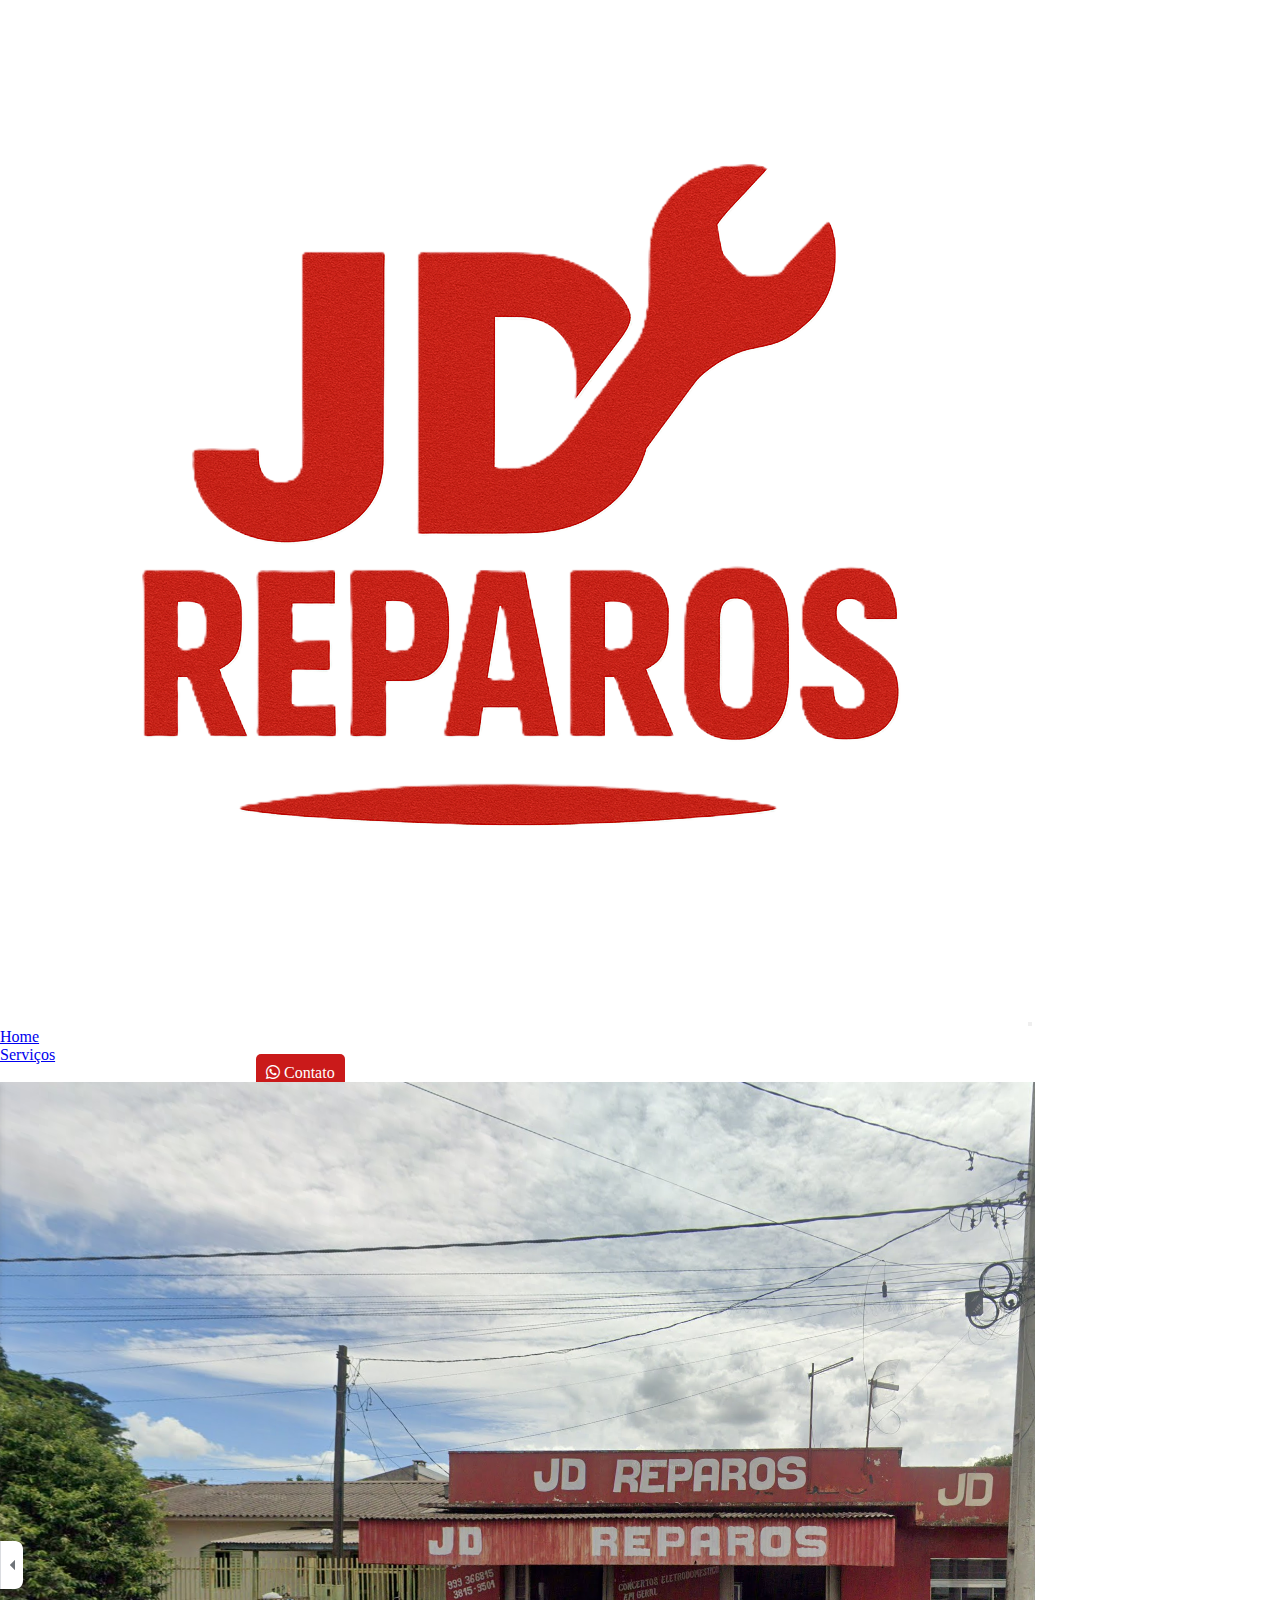
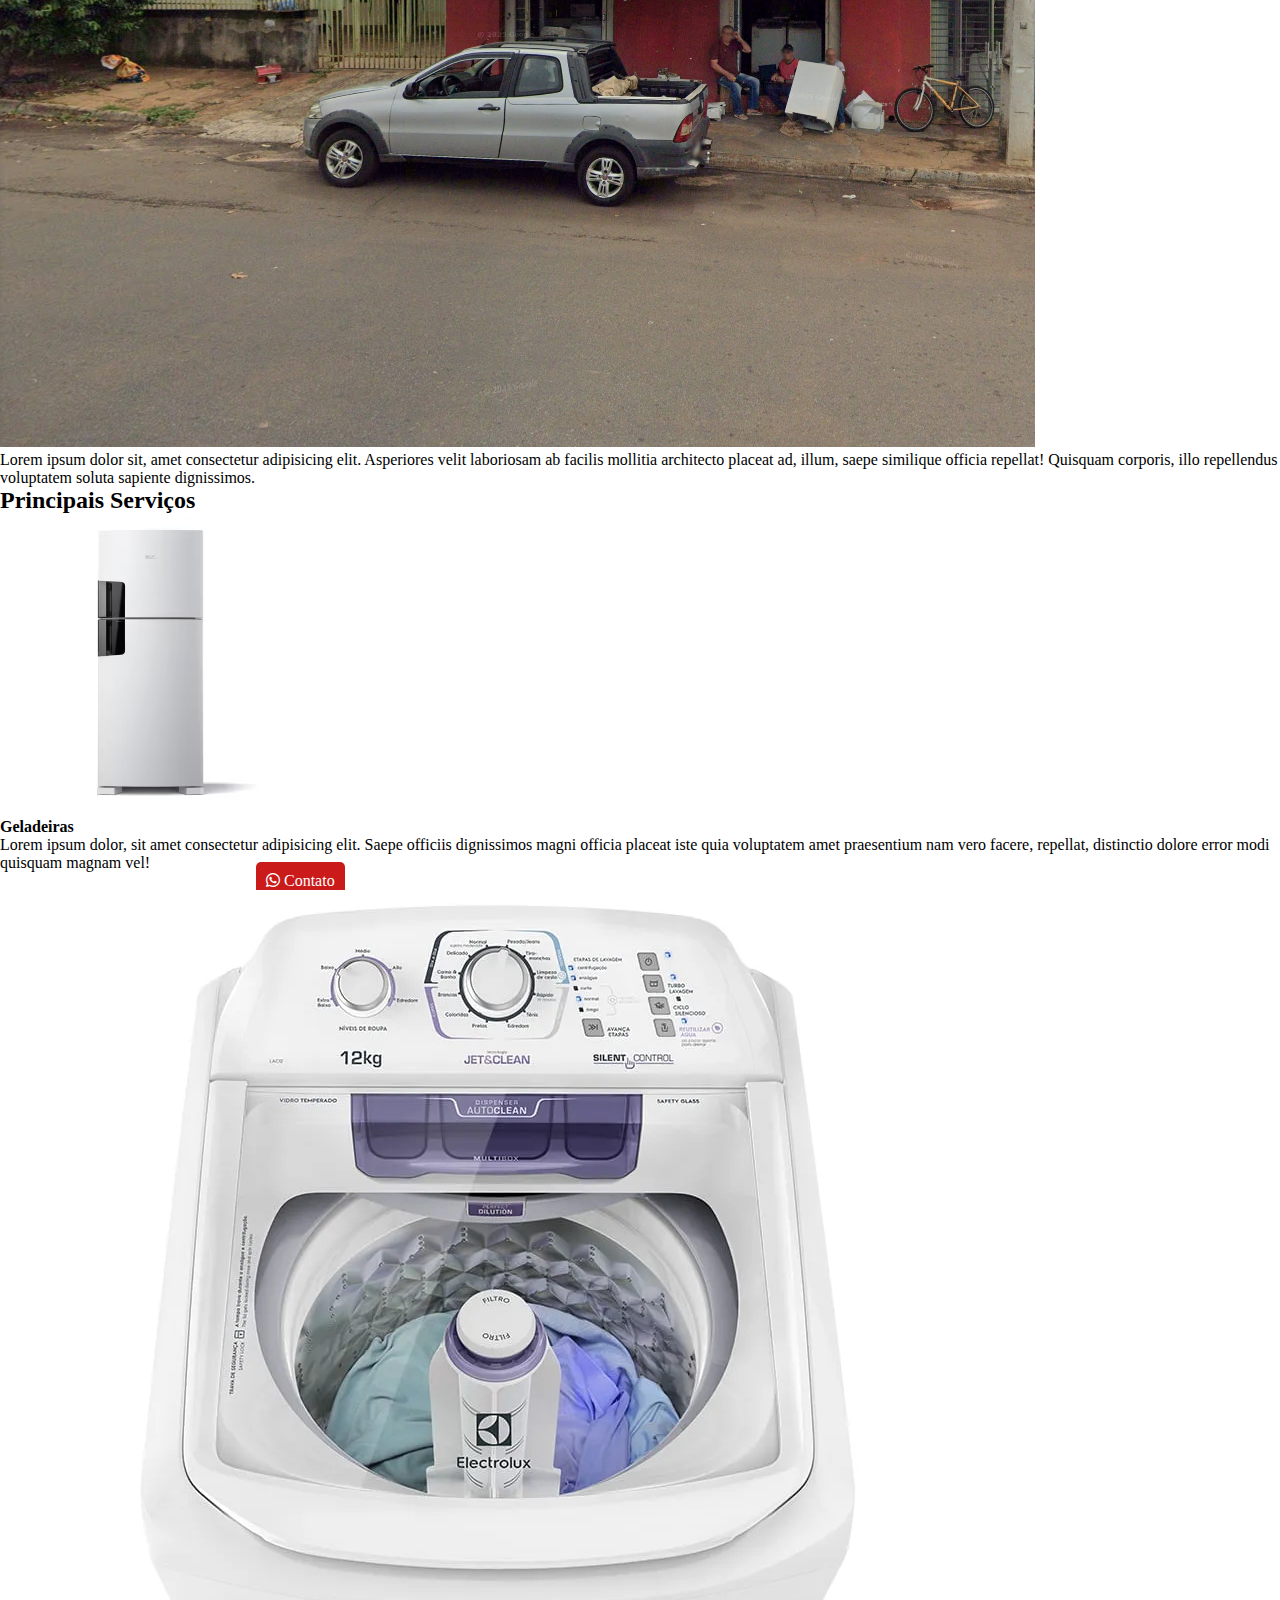
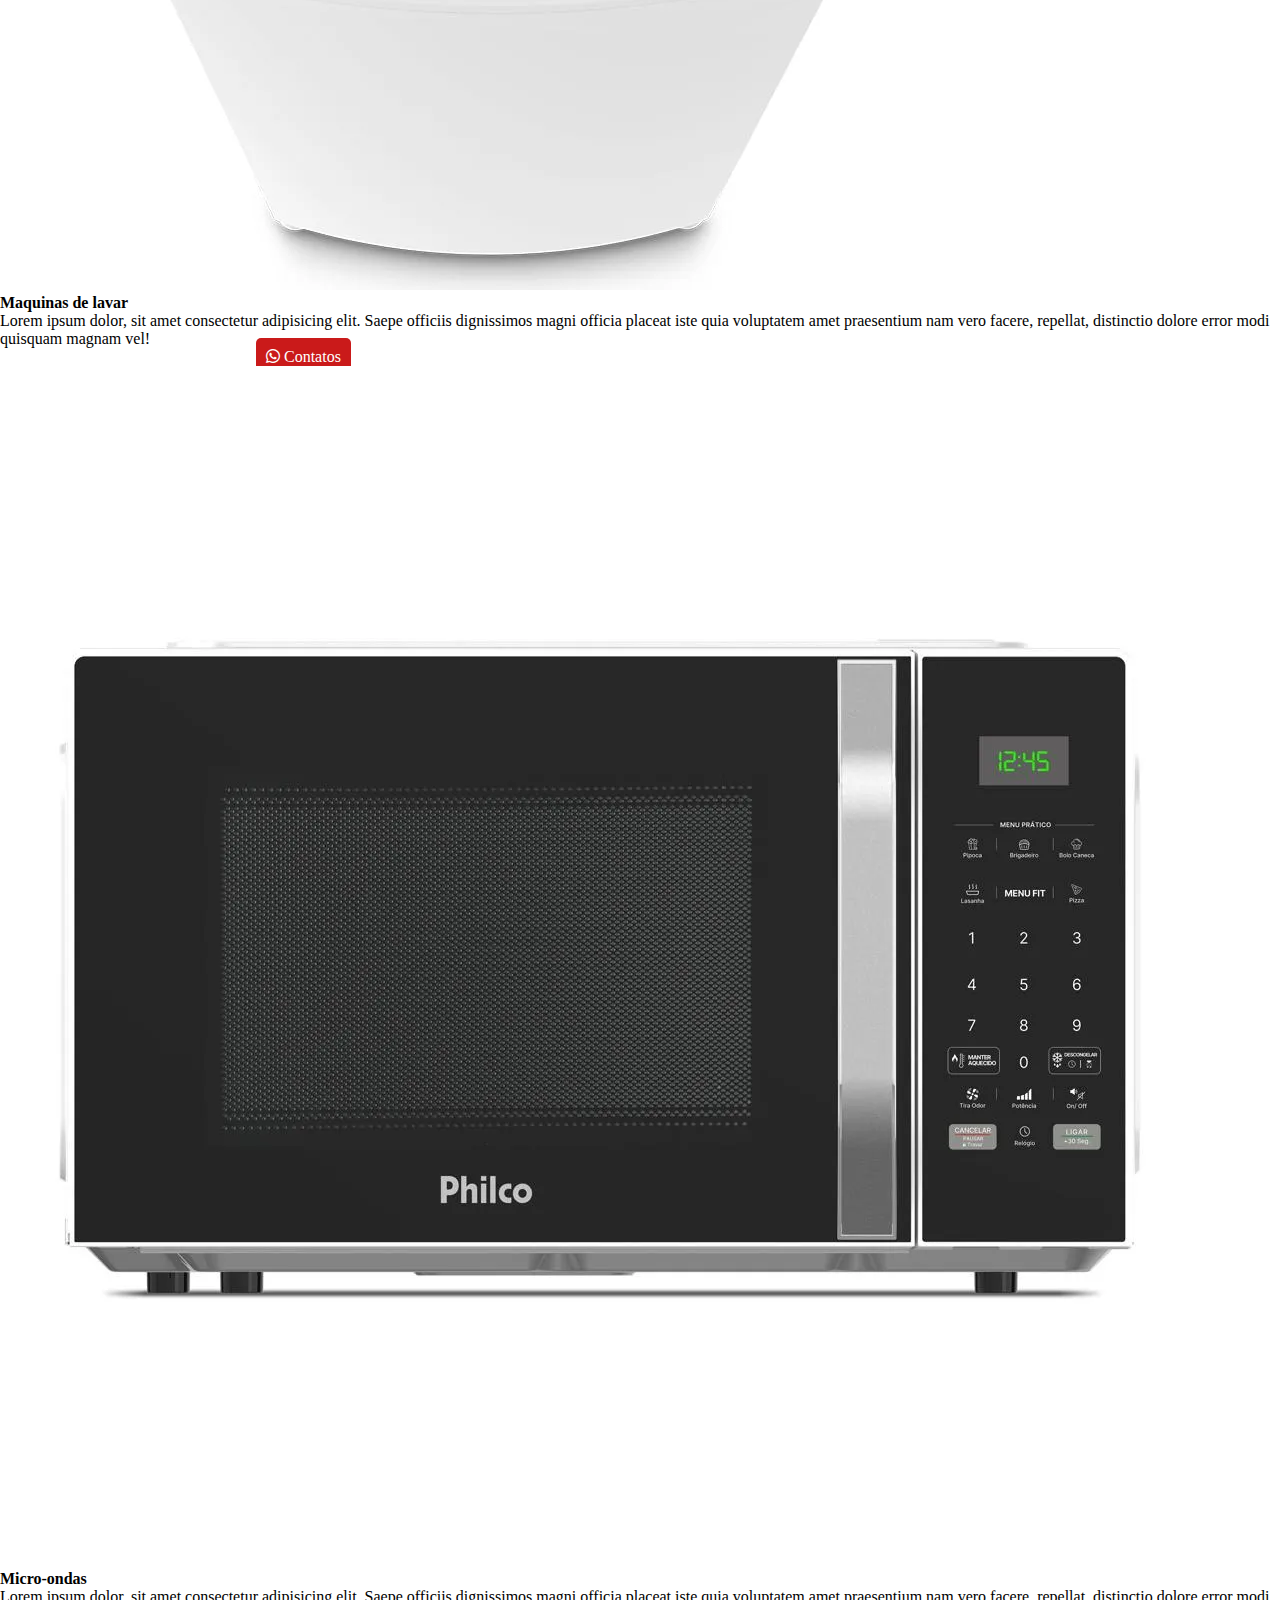
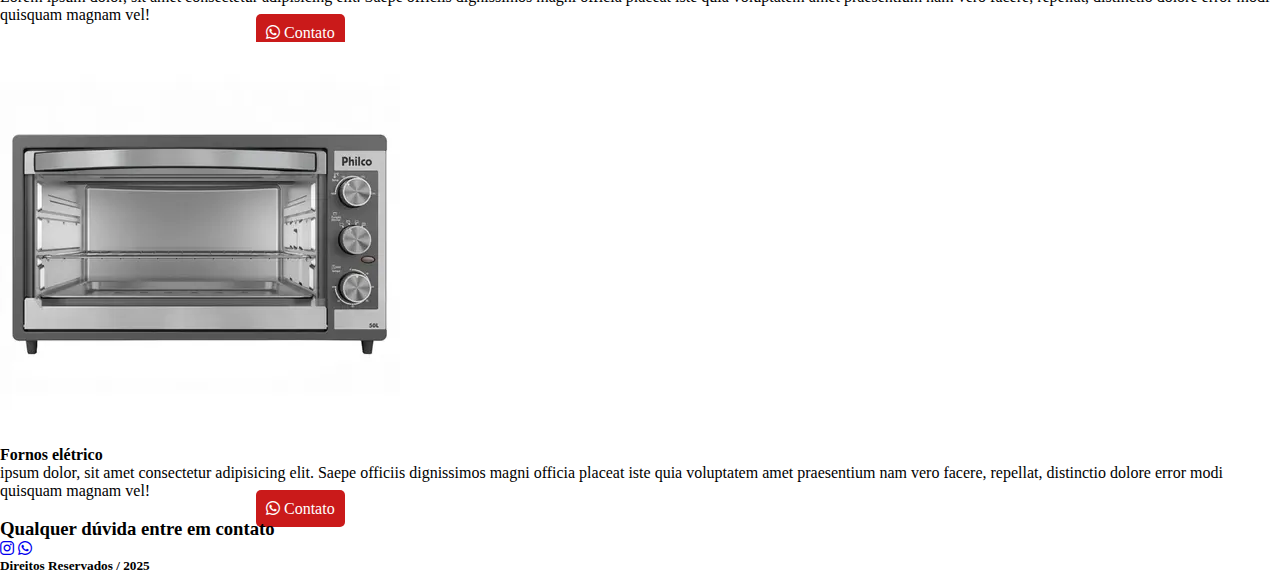
<file: index.html>
<!DOCTYPE html>
<html lang="pt-br">

<head>
    <meta charset="UTF-8">
    <meta name="viewport" content="width=device-width, initial-scale=1.0">
    <title>JD reparos</title>
    <link href="https://cdn.jsdelivr.net/npm/bootstrap@5.3.6/dist/css/bootstrap.min.css" rel="stylesheet"
        integrity="sha384-4Q6Gf2aSP4eDXB8Miphtr37CMZZQ5oXLH2yaXMJ2w8e2ZtHTl7GptT4jmndRuHDT" crossorigin="anonymous">
    <link rel="stylesheet" href="style.css">
    <link rel="stylesheet" href="https://cdnjs.cloudflare.com/ajax/libs/font-awesome/6.5.1/css/all.min.css"
        integrity="SHA512-DTOQO9RWCH3ppGqcWaEA1BIZOC6xxalwEsw9c2QQeAIftl+Vegovlnee1c9QX4TctnWMn13TZye+giMm8e2LwA=="
        crossorigin="anonymous" referrerpolicy="no-referrer">
</head>

<body>
    <header>
        <nav class="navbar navbar-expand-lg bg-body-tertiary">
            <div class="container-fluid">
                <a class="navbar-brand" href="#"><img src="image/logo.png" alt=""></a>
                <button class="navbar-toggler" type="button" data-bs-toggle="collapse"
                    data-bs-target="#navbarSupportedContent" aria-controls="navbarSupportedContent"
                    aria-expanded="false" aria-label="Toggle navigation">
                    <span class="navbar-toggler-icon"></span>
                </button>
                <div class="collapse navbar-collapse" id="navbarSupportedContent">
                    <ul class="navbar-nav me-auto mb-2 mb-lg-0">
                        <li class="nav-item">
                            <a class="nav-link" aria-current="page" href="#">Home</a>
                        </li>
                        <li class="nav-item">
                            <a class="nav-link" href="#">Serviços</a>
                        </li>
                    </ul>
                    <a class="btn btn-danger" >
                        <i class="fa-brands fa-whatsapp"></i>
                        Contato
                    </a>
                </div>
        </nav>
    </header>
    <section>
        <div class="banner">
            <img src="image/banner.png" alt="JD reparos-banner">
            <p>Lorem ipsum dolor sit, amet consectetur adipisicing elit. Asperiores velit laboriosam ab facilis mollitia
                architecto placeat ad, illum, saepe similique officia repellat! Quisquam corporis, illo repellendus
                voluptatem soluta sapiente dignissimos.</p>
        </div>
    </section>


    <section class="servico">
        <div class="container">
            <h2>Principais Serviços</h2>
            <div class="flex">
                <div class="col" data-aos="fade-up">
                    <img src="image/geladeira.avif" alt="1">
                    <p>
                        <strong>Geladeiras</strong>
                    </p>
                    <p class="text">Lorem ipsum dolor, sit amet consectetur adipisicing elit. Saepe officiis dignissimos
                        magni
                        officia placeat iste quia voluptatem amet praesentium nam vero facere, repellat, distinctio
                        dolore error modi quisquam magnam vel!</p>
                    <p>
                        <a href="#" title="contato" class="btn btn-danger">
                            <i class="fa-brands fa-whatsapp"></i>
                            Contato
                        </a>
                    </p>
                </div>
                <div class="col" data-aos="fade-up">
                    <img src="image/maquinadelavar.webp" alt="2">
                    <p>
                        <strong>Maquinas de lavar</strong>
                    </p>
                    <p class="text">Lorem ipsum dolor, sit amet consectetur adipisicing elit. Saepe officiis dignissimos
                        magni
                        officia placeat iste quia voluptatem amet praesentium nam vero facere, repellat, distinctio
                        dolore error modi quisquam magnam vel!</p>
                    <p>
                        <a href="#" title="contato" class="btn btn-danger">
                            <i class="fa-brands fa-whatsapp"></i>
                            Contatos
                        </a>
                    </p>
                </div>
                <div class="col" data-aos="fade-up">
                    <img src="image/microondas.webp" alt="3">
                    <p>
                        <strong>Micro-ondas</strong>
                    </p>
                    <p class="text">Lorem ipsum dolor, sit amet consectetur adipisicing elit. Saepe officiis dignissimos
                        magni
                        officia placeat iste quia voluptatem amet praesentium nam vero facere, repellat, distinctio
                        dolore error modi quisquam magnam vel!</p>
                    <p>
                        <a href="#" title="contato" class="btn btn-danger">
                            <i class="fa-brands fa-whatsapp"></i>
                            Contato
                        </a>
                    </p>
                </div>
                <div class="col" data-aos="fade-up">
                    <img src="image/fornoeletrico.webp" alt="4">
                    <p>
                        <strong>Fornos elétrico</strong>
                    </p>
                    <p class="text"> ipsum dolor, sit amet consectetur adipisicing elit. Saepe officiis dignissimos
                        magni
                        officia placeat iste quia voluptatem amet praesentium nam vero facere, repellat, distinctio
                        dolore error modi quisquam magnam vel!</p>
                    <p>
                        <a href="#" title="contato" class="btn btn-danger">
                            <i class="fa-brands fa-whatsapp"></i>
                            Contato
                        </a>
                    </p>
                </div>
            </div>
        </div>
    </section>
    <footer>
        <div class="social">
            <h3>Qualquer dúvida entre em contato</h3>
            <a href="#"><i class="fa-brands fa-instagram"></i></a>
            <a href="#"><i class="fa-brands fa-whatsapp"></i></a>
        </div>
        <div class="direitos">
            <h5>Direitos Reservados / 2025</h5>
        </div>
    </footer>

</body>
<script src="https://cdn.jsdelivr.net/npm/bootstrap@5.3.6/dist/js/bootstrap.bundle.min.js"
    integrity="sha384-j1CDi7MgGQ12Z7Qab0qlWQ/Qqz24Gc6BM0thvEMVjHnfYGF0rmFCozFSxQBxwHKO"
    crossorigin="anonymous"></script>

</html>
</file>
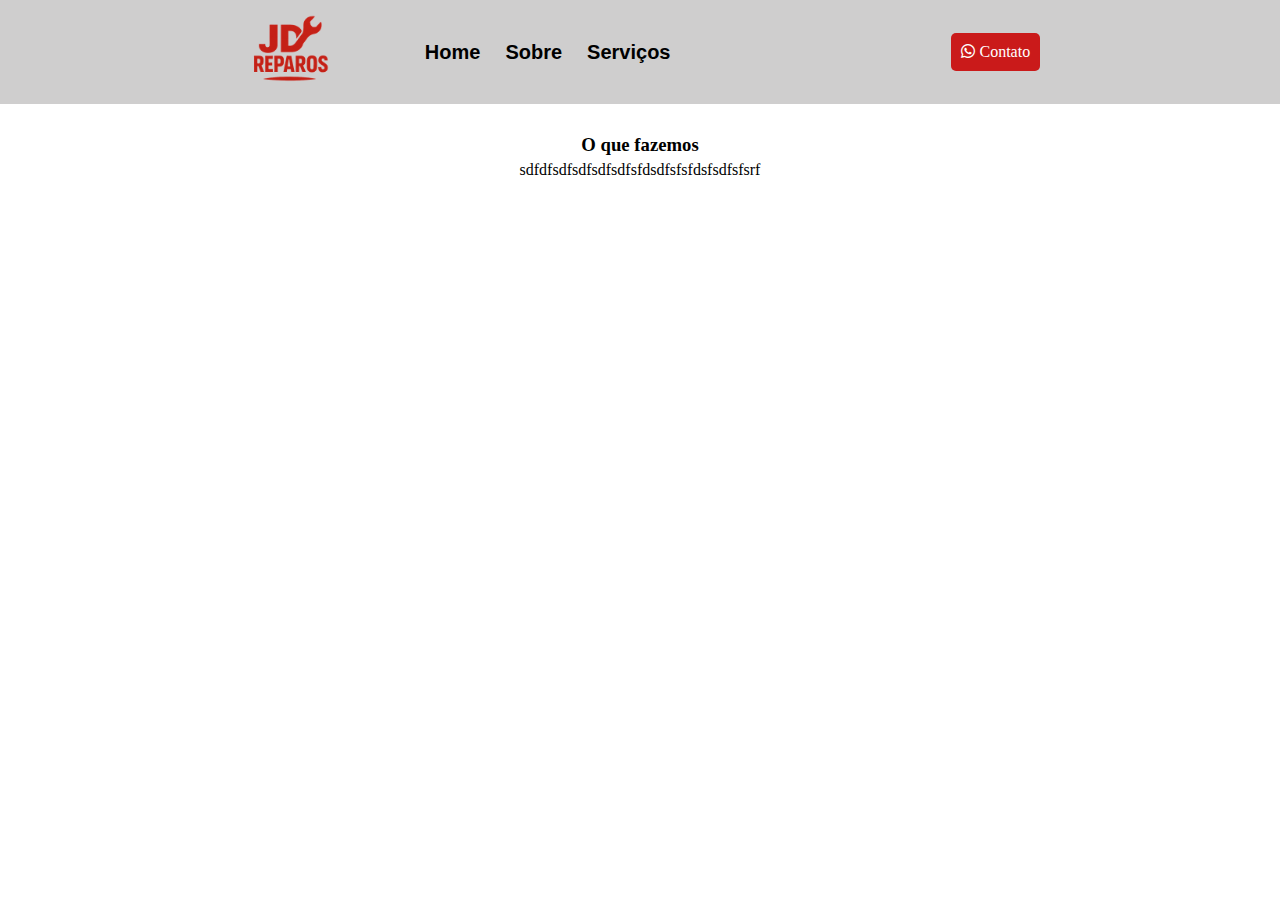
<file: home.html>
<!DOCTYPE html>
<html lang="pt-br">
<head>
    <meta charset="UTF-8">
    <meta name="viewport" content="width=device-width, initial-scale=1.0">
    <link rel="stylesheet" href="style.css">
    <link rel="stylesheet" href="https://cdnjs.cloudflare.com/ajax/libs/font-awesome/6.5.1/css/all.min.css"
        integrity="SHA512-DTOQO9RWCH3ppGqcWaEA1BIZOC6xxalwEsw9c2QQeAIftl+Vegovlnee1c9QX4TctnWMn13TZye+giMm8e2LwA=="
        crossorigin="anonymous" referrerpolicy="no-referrer">
    <title>JD reparos</title>
</head>
<body>
    <header>
        <nav class="menu-header">
            <ul>
                <a href="#"><img src="image/logo.png" alt=""></a>
                <li><a href="#">Home</a></li>
                <li><a href="#">Sobre</a></li>
                <li><a href="#">Serviços</a></li>
                <a href="#" class="btn">
                    <i class="fa-brands fa-whatsapp"></i>
                    Contato</a>
            </ul>
        </nav>
        <main class="oque-fazemos">
            <h3> O que fazemos</h3>
            <p>sdfdfsdfsdfsdfsdfsfdsdfsfsfdsfsdfsfsrf</p>
        </main>
    </header>
    
</body>
</html>
</file>
<file: style.css>
* {
  margin: 0;
  padding: 0;
}

.menu-header {
  background-color: rgb(207, 206, 206);
   img {
    width: 100px;
    margin-right: 60px;
  }
  ul {
    display: flex;
    gap: 25px;
    justify-content: center;
    align-items: center;
    list-style: none;
    li {
      text-decoration: none;
      a {
        text-decoration: none;
        color: black;
        font-family: Arial, Helvetica, sans-serif;
        font-weight: bold;
        font-size: 20px;
      }
    }
  }
}

.btn {
  text-decoration: none;
  color: white;
  background-color: rgb(202, 26, 26);
  padding: 10px;
  border-radius: 5px;
  text-align: right;
  margin-left: 20%;
}
.btn:hover {
  background-color:green;
  font-size: 20px;
}
.oque-fazemos {
  display: flex;
  flex-direction: column;
  text-align: center;
  gap: 5px;
  margin-top: 30px;
}
</file>
